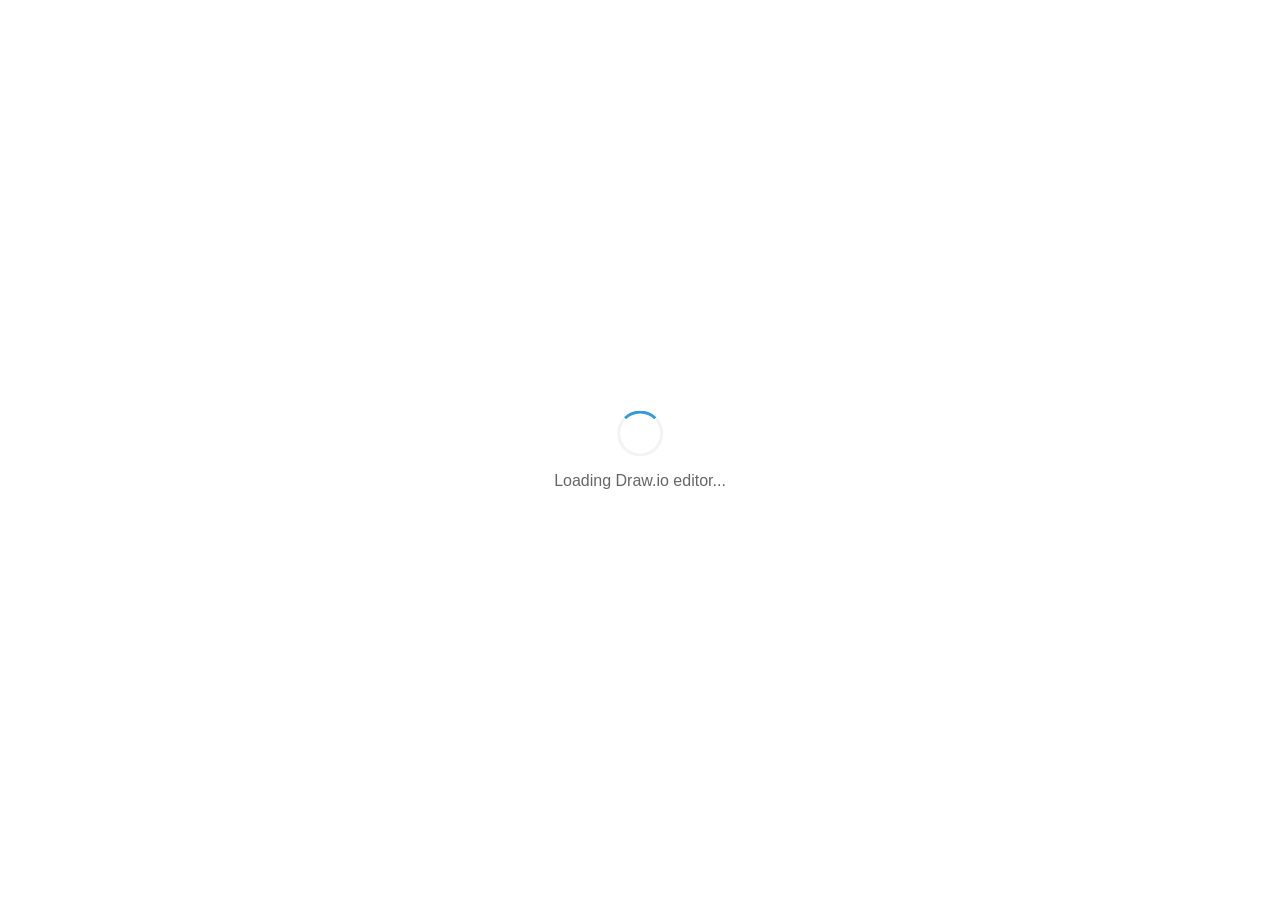
<file: custom_addons/sodraw_plugin/index.html>
<!DOCTYPE html>
<html>
<head>
    <meta charset="UTF-8">
    <title>Draw.io SVG Plugin</title>
    <style>
        html, body {
            margin: 0;
            padding: 0;
            width: 100%;
            height: 100%;
            overflow: hidden;
            font-family: -apple-system, BlinkMacSystemFont, "Segoe UI", Roboto, sans-serif;
        }
        #loading {
            position: absolute;
            top: 50%;
            left: 50%;
            transform: translate(-50%, -50%);
            text-align: center;
            color: #666;
        }
        #loading .spinner {
            width: 40px;
            height: 40px;
            border: 3px solid #f3f3f3;
            border-top: 3px solid #3498db;
            border-radius: 50%;
            animation: spin 1s linear infinite;
            margin: 0 auto 15px;
        }
        @keyframes spin {
            0% { transform: rotate(0deg); }
            100% { transform: rotate(360deg); }
        }
        #drawio-frame {
            width: 100%;
            height: 100%;
            border: none;
            display: none;
        }
        #error {
            display: none;
            position: absolute;
            top: 50%;
            left: 50%;
            transform: translate(-50%, -50%);
            text-align: center;
            color: #c00;
            padding: 20px;
        }
        #error button {
            margin-top: 15px;
            padding: 10px 20px;
            cursor: pointer;
        }
    </style>
    <script type="text/javascript" src="https://onlyoffice.github.io/sdkjs-plugins/v1/plugins.js"></script>
    <script type="text/javascript" src="scripts/plugin.js"></script>
</head>
<body>
    <div id="loading">
        <div class="spinner"></div>
        <div>Loading Draw.io editor...</div>
    </div>
    <div id="error">
        <p>Failed to load Draw.io editor.</p>
        <button onclick="location.reload()">Retry</button>
    </div>
    <iframe id="drawio-frame"
            allow="clipboard-read; clipboard-write"
            sandbox="allow-scripts allow-same-origin allow-popups allow-forms allow-modals">
    </iframe>
</body>
</html>
</file>
